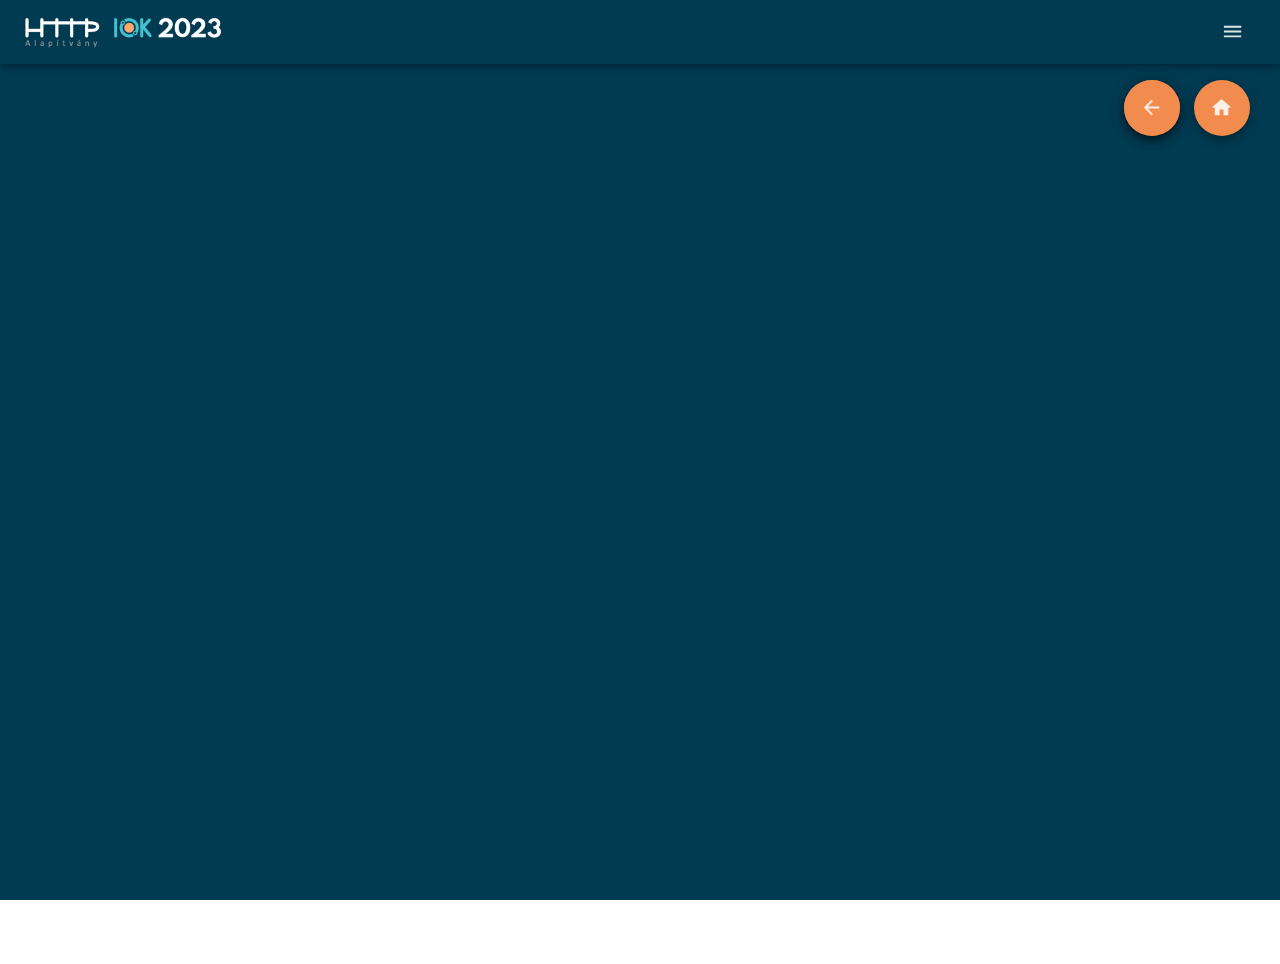
<file: index.html>
<!doctype html><html lang="en"><head><meta charset="utf-8"/><link rel="icon" href="/favicon.png"/><meta name="viewport" content="width=device-width,initial-scale=1"/><meta name="theme-color" content="#000000"/><meta name="description" content="Web site created using create-react-app"/><link rel="manifest" href="/manifest.json"/><link rel="stylesheet" href="https://fonts.googleapis.com/css?family=Roboto:300,400,500,700&display=swap"/><title>Informatikai Oktatási Konferencia</title><script defer="defer" src="/static/js/main.da465019.js"></script><link href="/static/css/main.21e2f3c6.css" rel="stylesheet"></head><body><noscript>You need to enable JavaScript to run this app.</noscript><div id="root"></div></body></html>
</file>
<file: static/css/main.21e2f3c6.css>
@import url(https://fonts.googleapis.com/css2?family=Spartan:wght@100;200;300;400;500;600;700;800;900&display=swap);body,html{margin:0!important;overflow-y:hidden;padding:0!important}#root,body,html{height:100%}*{box-sizing:border-box;font-family:Spartan,sans-serif;letter-spacing:normal;line-height:1.5}a{color:inherit;text-decoration:none}p a,p a:hover{color:#00a0e9}p a:hover{text-decoration:underline}.MuiTabs-indicator{border-top-left-radius:4px;border-top-right-radius:4px;height:4px!important}code{background-color:#353535;display:block;font-family:monospace;font-size:.75rem;padding:7px}.wxc-meeting-info__title{display:none}.wxc-meeting-info:after{display:inline;font-size:2rem}.wxc-button--join .wxc-meeting-control__button-text{display:none}.MuiChip-root .MuiChip-label{font-size:.8rem;font-weight:600;-webkit-transform:translateY(3px);transform:translateY(3px)}.MuiTooltip-popper .MuiTooltip-tooltip{font-size:.75rem;line-height:1;padding:8px 8px 5px}.MuiTabs-root .MuiTab-root{font-size:.9rem;font-weight:600;text-transform:none}.MuiTabs-root .MuiTab-root.Mui-selected{font-weight:700}.MuiButton-root{text-transform:none!important}.MuiFormControlLabel-label{-webkit-transform:translateY(2px);transform:translateY(2px)}.MuiTextField-root input{font-size:1rem;-webkit-transform:translateY(4px);transform:translateY(4px)}.embed-video,.embed-video .embed-video-inner{height:100%;width:100%}
/*# sourceMappingURL=main.21e2f3c6.css.map*/
</file>
